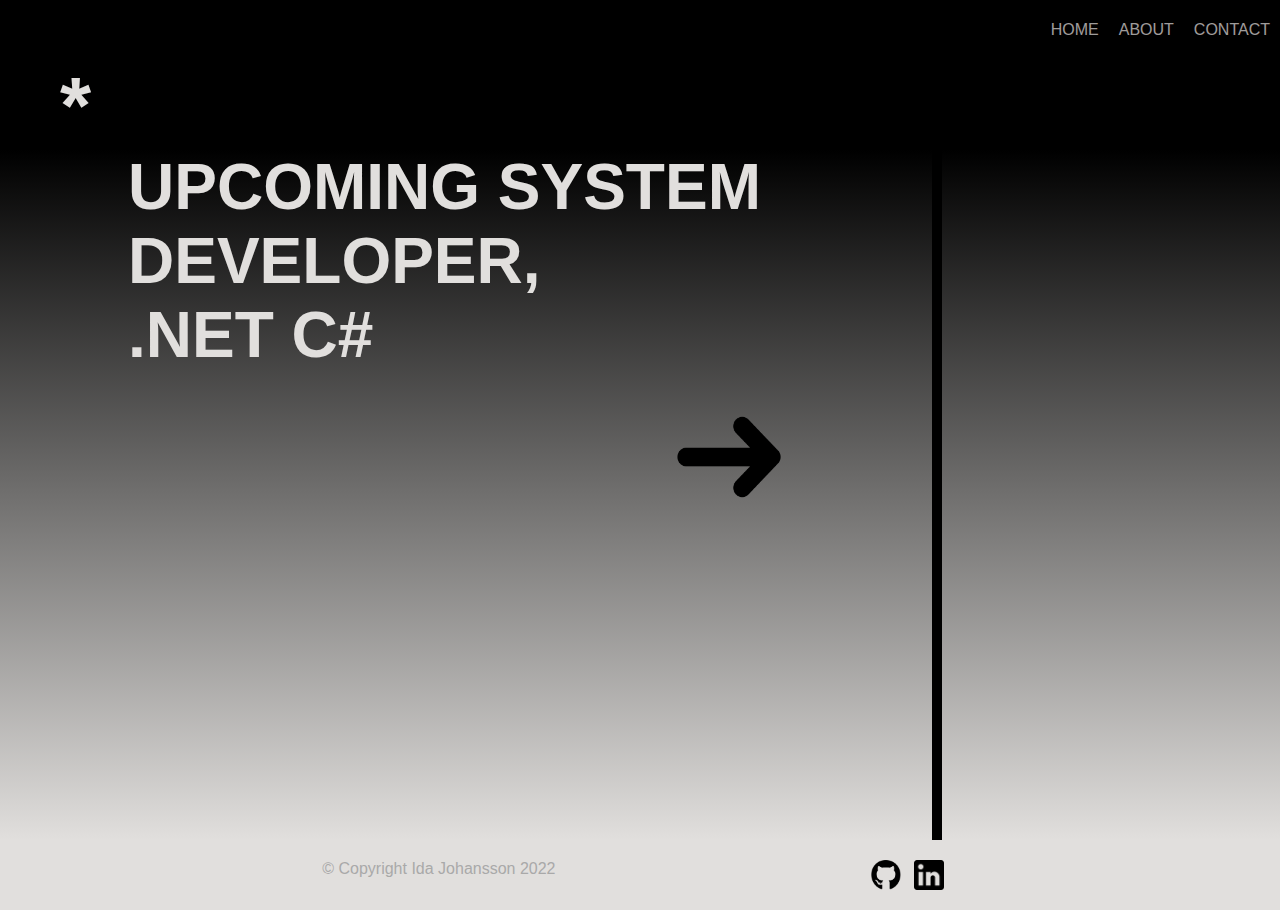
<file: index.html>
<!DOCTYPE html>
<html lang="en">

<head>
<title>Home</title>
<meta charset="utf-8">
<meta name="viewport" content="width=device-width, initial-scale=1">
<link rel="stylesheet" type ="text/css" href="./css/style.css">
</head>

<body>

<nav>  
  <a class="navbar-link" href="index.html">HOME</a>
  <a class="navbar-link" href="about.html">ABOUT</a>
  <a class="navbar-link" href="contact.html">CONTACT</a>
</nav>

<div class="header">
  
  <h1>*</h1>

</div>



<div class="row">
  
    <div class="column left">
    
      <h1 id="starth1">
        UPCOMING SYSTEM DEVELOPER,
        <br> .NET C#
      </h1>
  
      <a id="rightArrow" href="about.html">
        <img src = ./img/rightarrow.jpeg
        alt = "Right arrow"
        width="150"
        height="150"
        />
      </a>
  
      <div class="windowheight">
        <!-- Adding some height to window-->
      </div>  
      
    </div>
    
    
  
    <div class="column right">
  
  
  
    </div>
  
</div>



<footer>
  <p>  © Copyright Ida Johansson 2022</p>

<div class="icons"> 

  
  <a id="githubImage" href ="https://github.com/IdasJohansson" target="_blank">
      <img src = ./img/Githublogo.png
      alt = "GitHub logo"
      width="30"
      height="30"
      />
  </a>
  
  <a id="linkedinImage" href ="https://www.linkedin.com/in/ida-s-johansson/" target="_blank">
      <img src = ./img/Linkedinlogo.png
      alt = "LinkedIn logo"
      width = "30"
      height = "30"
      />
  </a>

</div>  

</footer>

</body>
</html>
</file>
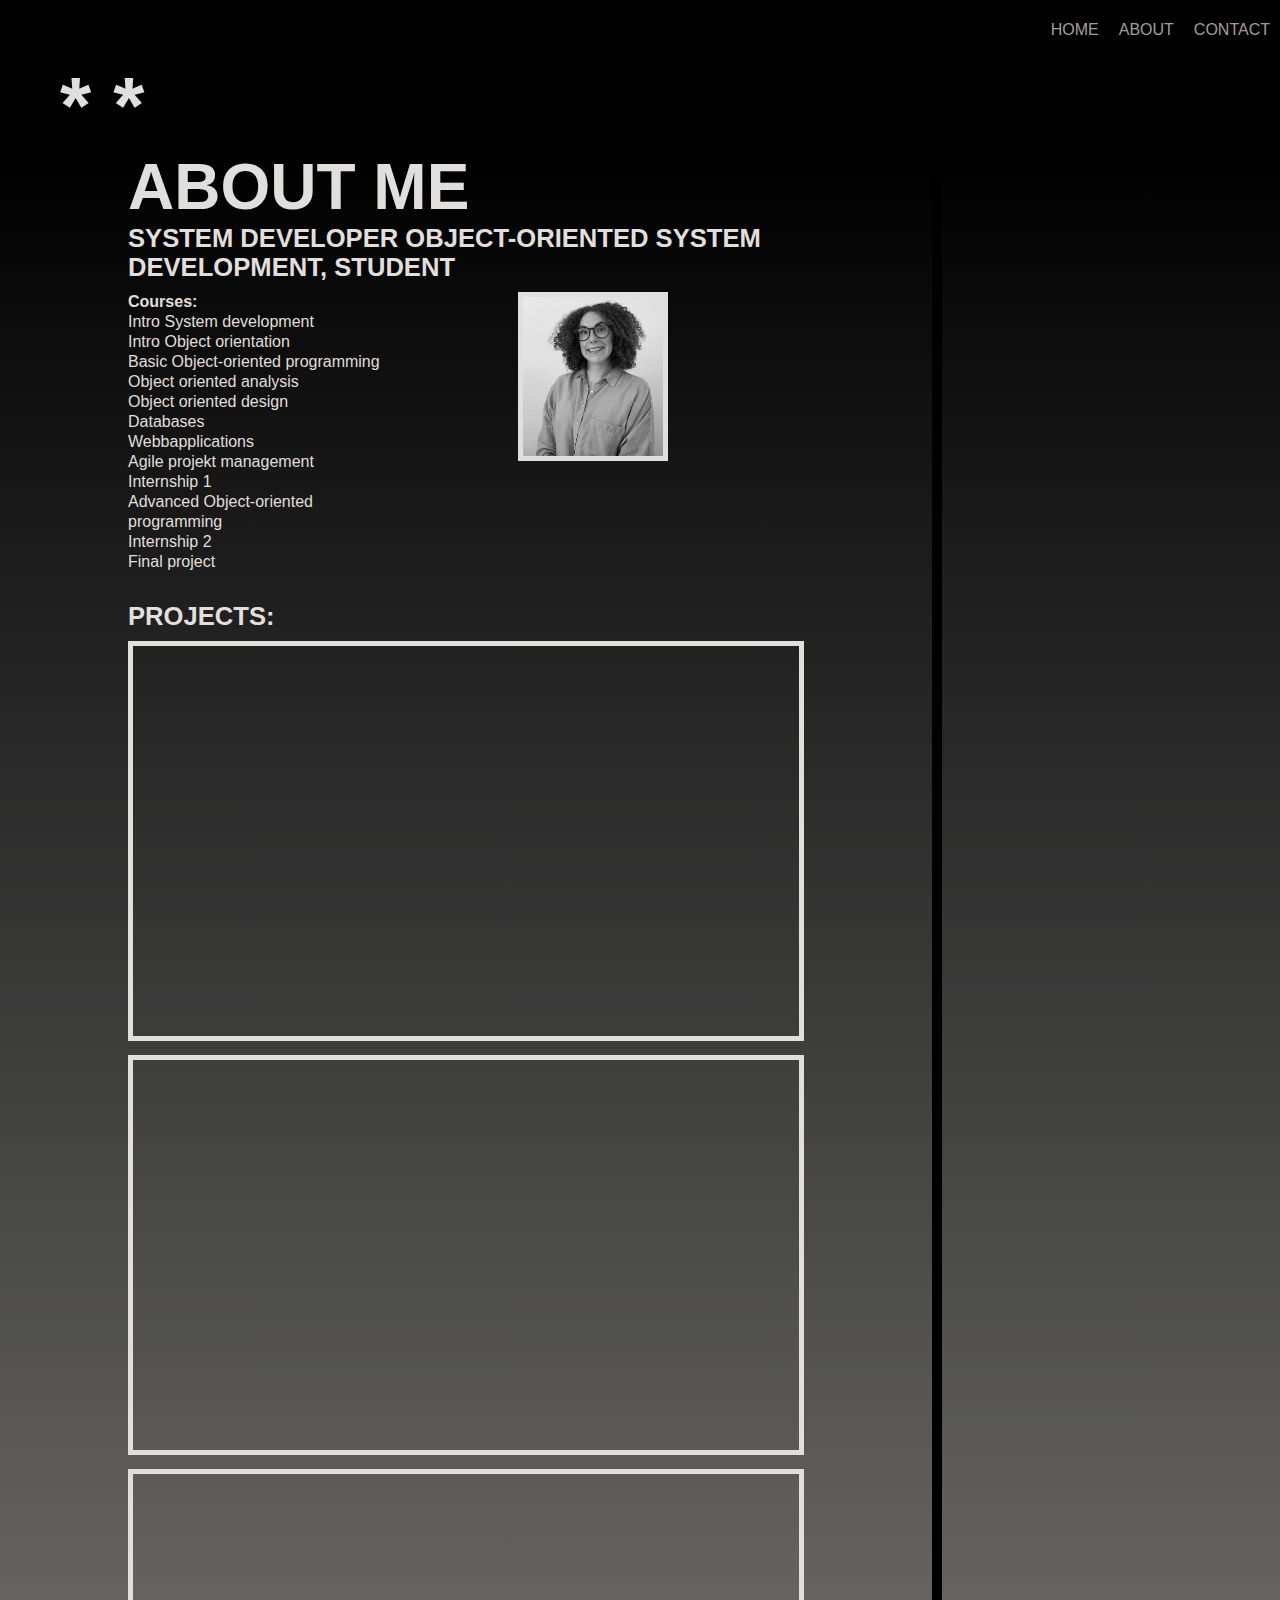
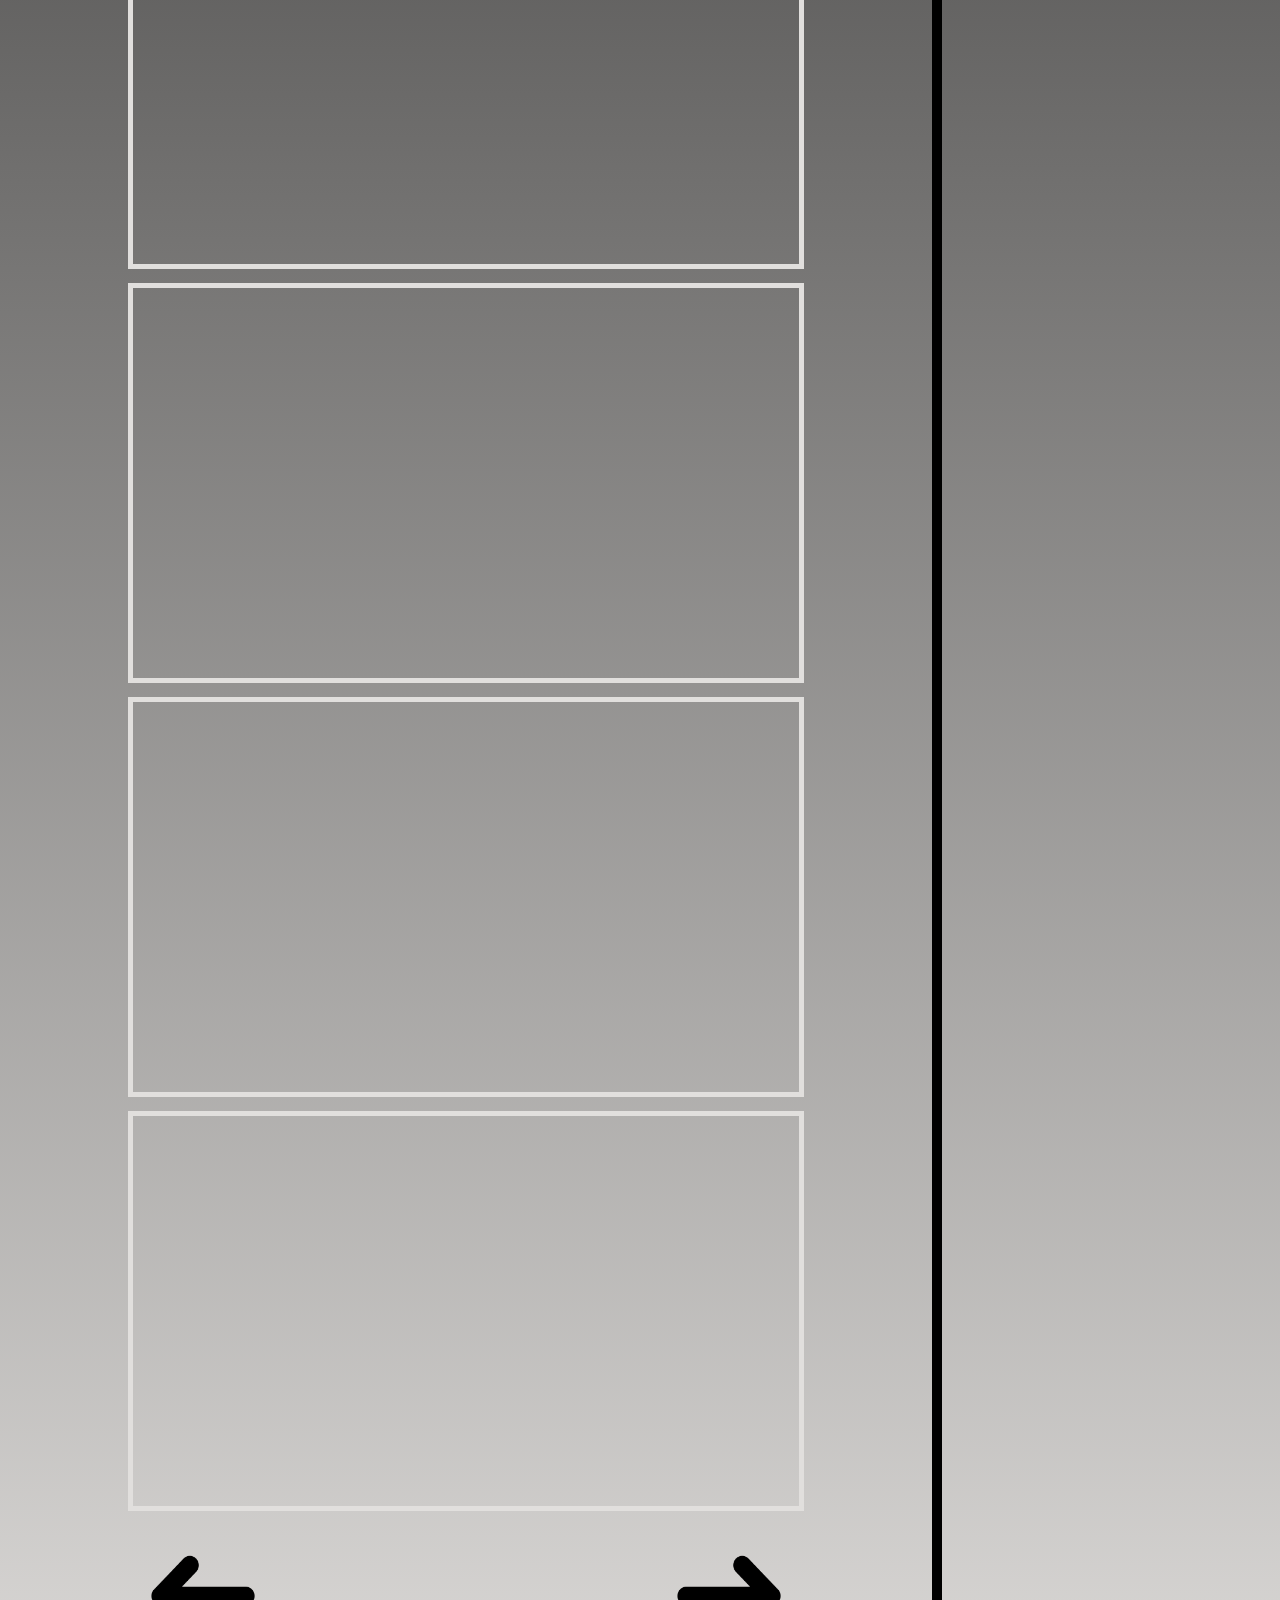
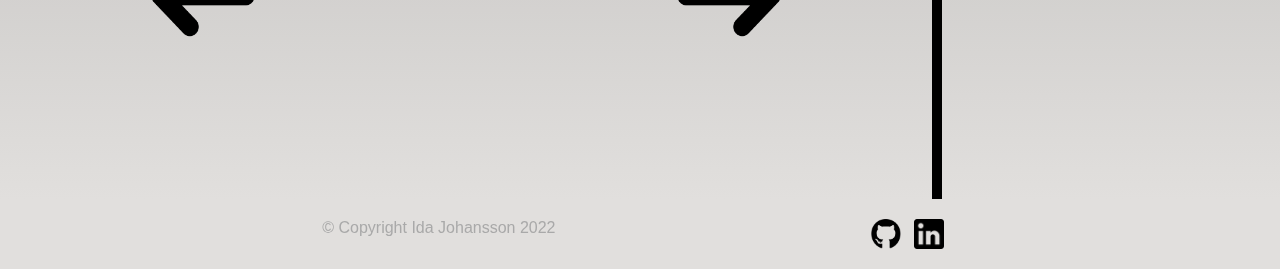
<file: about.html>
<!DOCTYPE html>
<html lang="en">

<head>
<title>Home</title>
<meta charset="utf-8">
<meta name="viewport" content="width=device-width, initial-scale=1">
<link rel="stylesheet" type ="text/css" href="./css/style.css">
</head>

<body>

<nav>  
 
    <a class="navbar-link" href="index.html">HOME</a>
    <a class="navbar-link" href="about.html">ABOUT</a>
    <a class="navbar-link" href="contact.html">CONTACT</a>

</nav>

<div class="header">
  
    <h1>* *</h1>

</div>

<div class="row">

  <div class="column left">

    <h1 id="starth1">
        ABOUT ME
      </h1>

    <h2>
        SYSTEM DEVELOPER OBJECT-ORIENTED SYSTEM DEVELOPMENT, STUDENT
    </h2>
      <div class="textBox">
          
        <div id="image-container">
            <img id="profilePicture" src = ./img/IMG_2602.jpg alt="Profile picture" width="150px"; >

        </div>
    
        <dl id="courseList"> <!--Blir bara ett steg av indeteringsnivå i denna typen av lista-->
          <dt><b>Courses:</b></dt>
          <dd>Intro System development</dd>
          <dd>Intro Object orientation</dd>
          <dd>Basic Object-oriented programming</dd>
          <dd>Object oriented analysis</dd>
          <dd>Object oriented design</dd>
          <dd>Databases</dd>
          <dd>Webbapplications</dd>
          <dd>Agile projekt management</dd>
          <dd>Internship 1</dd>
          <dd>Advanced Object-oriented programming</dd>
          <dd>Internship 2</dd>
          <dd>Final project</dd>
      </dl>

    </div>

    <h2>
         PROJECTS:
    </h2>

    <iframe src="https://idasjohansson.github.io/HtmlCssDemo/"> </iframe>

    <iframe src="https://idasjohansson.github.io/Secondproject/"> </iframe>

    <iframe src="https://idasjohansson.github.io/Calc/"> </iframe>

    <iframe src="https://idasjohansson.github.io/ToDoApp/"> </iframe>

    <iframe src="https://idasjohansson.github.io/LightDark/"></iframe> 

    <div class="github-gist">
    <script src="https://gist.github.com/IdasJohansson/0d8f15722d8405b0f8c7537ba27c35fb.js"></script>
    </div>

    <!-- 
    <div class="github-gist">
      <script src="https://gist.github.com/IdasJohansson/33aa538da82ebeda6495f4aa97457298.js"></script>
    </div>
    -->
    
    <div id="arrow-container">
        <a id="leftArrow" href="index.html">
            <img src = ./img/leftarrow..png
            alt = "Left arrow"
            width="150"
            height="150"
            />
        </a>
        
        <a id="rightArrow" href="contact.html">
            <img src = ./img/rightarrow.jpeg
            alt = "Right arrow"
            width="150"
            height="150"
            />
          </a>


    </div>


  </div>
  
  

  <div class="column right">
   

  
  </div>

</div>


<footer>
  <p>   © Copyright Ida Johansson 2022</p>

<div class="icons"> 

  <a id="githubImage" href ="https://github.com/IdasJohansson" target="_blank">
      <img src = ./img/Githublogo.png
      alt = "GitHub logo"
      width="30"
      height="30"
      />
  </a>
  
  <a id="linkedinImage" href ="https://www.linkedin.com/in/ida-s-johansson/" target="_blank">
      <img src = ./img/Linkedinlogo.png
      alt = "LinkedIn logo"
      width = "30"
      height = "30"
      />
  </a>

</div>  

</footer>

</body>
</html>
</file>
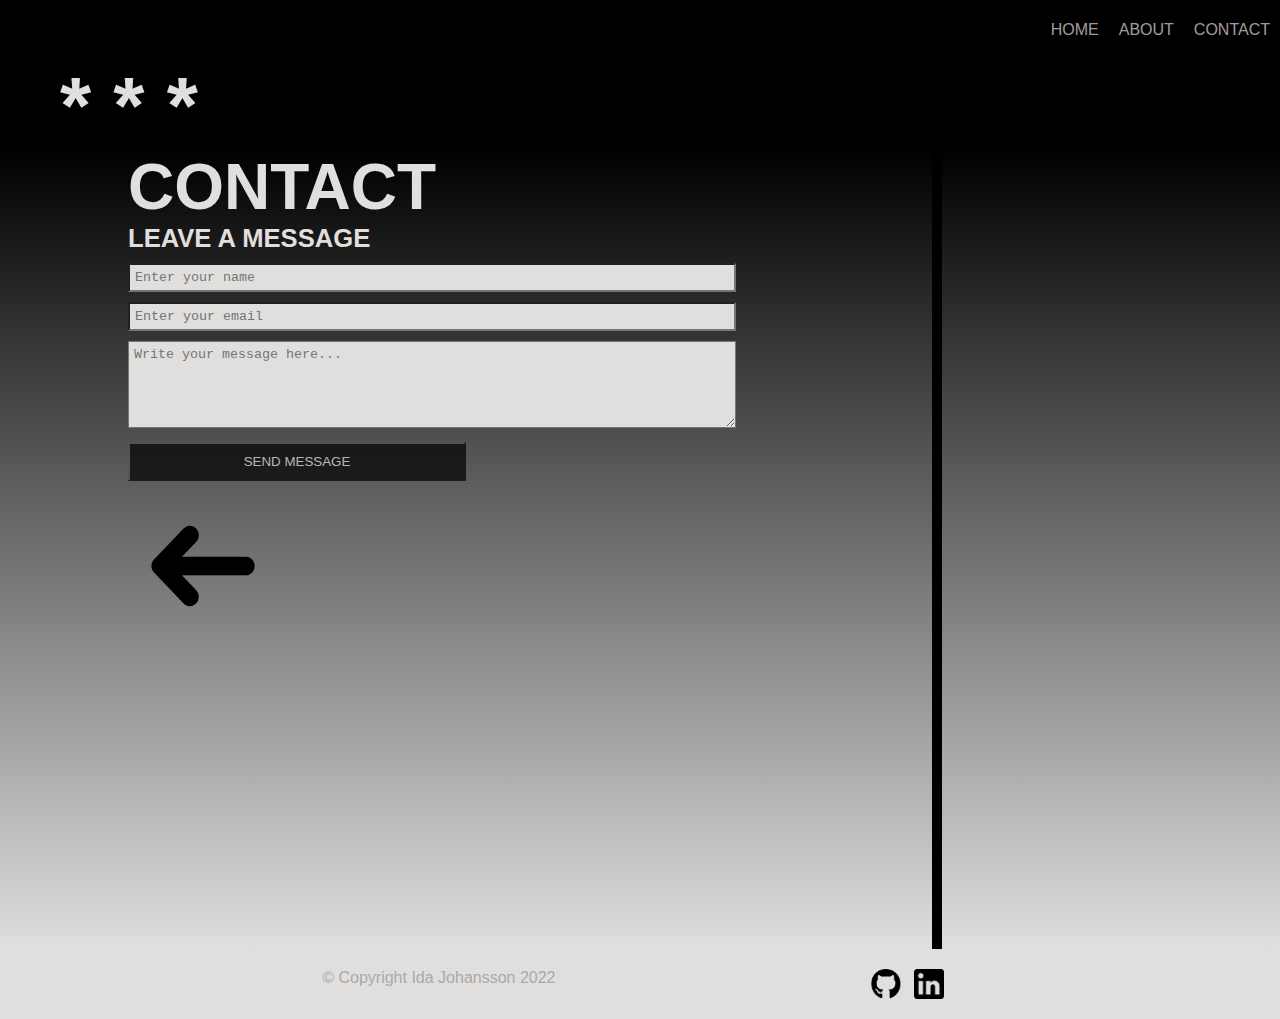
<file: contact.html>
<!DOCTYPE html>
<html lang="en">

<head>
<title>Home</title>
<meta charset="utf-8">
<meta name="viewport" content="width=device-width, initial-scale=1">
<link rel="stylesheet" type ="text/css" href="./css/style.css">
</head>

<body>

<nav>  
 
    <a class="navbar-link" href="index.html">HOME</a>
    <a class="navbar-link" href="about.html">ABOUT</a>
    <a class="navbar-link" href="contact.html">CONTACT</a>

</nav>

<div class="header">
  
    <h1>* * *</h1>

</div>

<div class="row">

  <div class="column left">
    <h1 id="starth1">
        CONTACT
      </h1>
    <h2>
        LEAVE A MESSAGE
    </h2>


    <div class="form-container">
        <div class="input-container">
            <input type="text" placeholder="Enter your name" name="name"/><br/>
        </div>
        <div class="input-container">
            <input type="email" placeholder="Enter your email" name="emailAdress"/>
        </div>
        <div class="input-container">
            <textarea placeholder="Write your message here..." name="message" rows="5"></textarea> 
        </div> 
        <button id="submitbtn" type="submit">SEND MESSAGE</button>
    </div>



    <a id="leftArrow" href="about.html">
        <img src = ./img/leftarrow..png
        alt = "Left arrow"
        width="150"
        height="150"
        />
    </a>

    <div class="windowheight">
        <!-- Adding some height-->
      </div>  
    
  </div>
  
  

  <div class="column right">

    

  
  </div>

</div>


<footer>
  <p> © Copyright Ida Johansson 2022</p>

<div class="icons"> 

  
  <a id="githubImage" href ="https://github.com/IdasJohansson" target="_blank">
      <img src = ./img/Githublogo.png
      alt = "GitHub logo"
      width="30"
      height="30"
      />
  </a>
  
  <a id="linkedinImage" href ="https://www.linkedin.com/in/ida-s-johansson/" target="_blank">
      <img src = ./img/Linkedinlogo.png
      alt = "LinkedIn logo"
      width = "30"
      height = "30"
      />
  </a>

</div>  

</footer>

</body>
</html>
</file>
<file: css/style.css>
* {
    box-sizing: border-box;
    margin: 0;
  }
  
body {
    font-family: Arial, Helvetica, sans-serif;
    width: 100%; 
    background-color:#e1dfdd; 
  }

.windowheight{
    height:20vh; 
}

h2{
  font-size: 2vw;
}

/* Navigation menu */
nav{
    position: fixed;
    top: 0;
    width: 100%; 
    height: 60px; 
    background-color: black;
    
    opacity:0.7; 
    display: flex;
    justify-content: right;
    z-index: 100; /* makes nav meny the top layer */
  }

.navbar-link{
  color: #e1dfdd; 
  
  padding: 5px; 
  margin: 10px 5px; 

  display: flex;
  align-items: center;
}  

.navbar-link:hover{
  background-color: darkgrey;
  transition: background-color 0.5s; 
}
  
a{ 
  text-decoration:none;
  color:white;
}

a:unvisited{
  text-decoration:none;
  color: white; 
}

  /* Style the header */
.header{
  background-color: black;
    color: #e1dfdd; 
    text-align: left;
    font-size: 40px; 
    width: 100%; 
    height: 150px; 
    padding-top:60px;
    padding-left: 60px;
    padding-bottom: 0px;
  }

#starth1{
  font-size: 5vw;
}
  
  /* Container for flexboxes */
.row {
    display: -webkit-flex;
    display: flex;
  }
  
  /* Creating two unequal columns that sits next to each other 
.column {
  height: 80vh; Should be removed. Only for demonstration 
  }
  */
  
  /*Right column */
.column.right {
    -webkit-flex: 1;
    -ms-flex: 1;
    flex: 1;
    background-image: linear-gradient(black, #e1dfdd);
    border-left: 10px solid black;

  }

  /* Left column */
.column.left {
    -webkit-flex: 2;
    -ms-flex: 2;
    flex: 2;
    background-image: linear-gradient(black, #e1dfdd);
    padding-top: 0;
    padding-left: 10%;
    padding-right: 10%;
    padding-bottom: 10%;
    color: #e1dfdd;
   
  }



#rightArrow{
  display: flex;
  justify-content: right;
  margin-top: 10px;
 
}

#leftArrow{
  display: flex;
  justify-content: left;
  margin-top: 10px;
}

#arrow-container{
display:flex; 
justify-content: space-between;
}

/*About page*/
#courseList{
  line-height: 20px;
  margin-bottom: 30px; 
}

.textBox{
  display: flex;
  margin-top: 10px; 
}

.textboxh1{
  margin-top: 10px; 
}

.textboxh2{
  margin-top: 10px; 
  color: #e1dfdd; 
}


#image-container{
  flex-basis: 70%;
  order: 2;
  text-align:center;

}

#profilePicture{
 border: 5px solid #e1dfdd; 
}

iframe{
  margin-top: 10px;
  border: 5px solid #e1dfdd; 
  height:400px; 
  width:100%;
}

.github-gist{
  margin-top: 10px;
  border: 5px solid #e1dfdd; 
  height:400px; 
  width: 100%; /* Gör så att vidden här anpassr sig efter storleken ovan så funkar scroll åt båda hållen*/
  
  word-wrap: break-word;
  overflow-x: scroll;
  overflow-y: scroll;
}

/* Contact page*/
.form-container{
  margin-top: 10px;
}

.input-container{
  margin-top: 10px;
  width: 90%;
}

input{
  width: 100%; 
  background-color: #e1dfdd;
  font-family: 'Courier New', Courier, monospace;
  padding: 5px; 
}

textarea{
  width: 100%; 
  background-color: #e1dfdd;
  font-family: 'Courier New', Courier, monospace;
  padding: 5px;
}

input:focus{
  outline:none; 
}

textarea:focus{
  outline:none; 
}

#submitbtn{
  font-family: Arial, Helvetica, sans-serif;; 
  margin-top:10px; 
  width:50%;
  color: #e1dfdd; 
  background-color: black;
  padding: 10px; 
  opacity:0.7; 
}

#submitbtn:hover{
  background-color: #e1dfdd;
  color: black; 
  transition: background-color 0.7s, color 0.7s; 
  opacity:0.7; 
}

  /* Style the footer */
footer{
    padding: 20px; 
    background-color: #e1dfdd;
    color: darkgrey; 
    display: flex;
    justify-content:space-evenly;
  }

  .icons{
    display: flex;
    width:100px;
    justify-content:space-evenly;
  }

#githubImage{
  width:30px;
  height:30px; 
}

#linkedinImage{
  width:30px;
  height:30px; 
}

img:hover:not(#profilePicture){
  box-shadow: 0 0 4px 2px black;
}

  /* Responsive layout - makes the two columns stack on top of each other instead of next to each other */
@media (max-width: 300px) {
    .row {
      -webkit-flex-direction: column;
      flex-direction: column;
    }
  }
</file>
